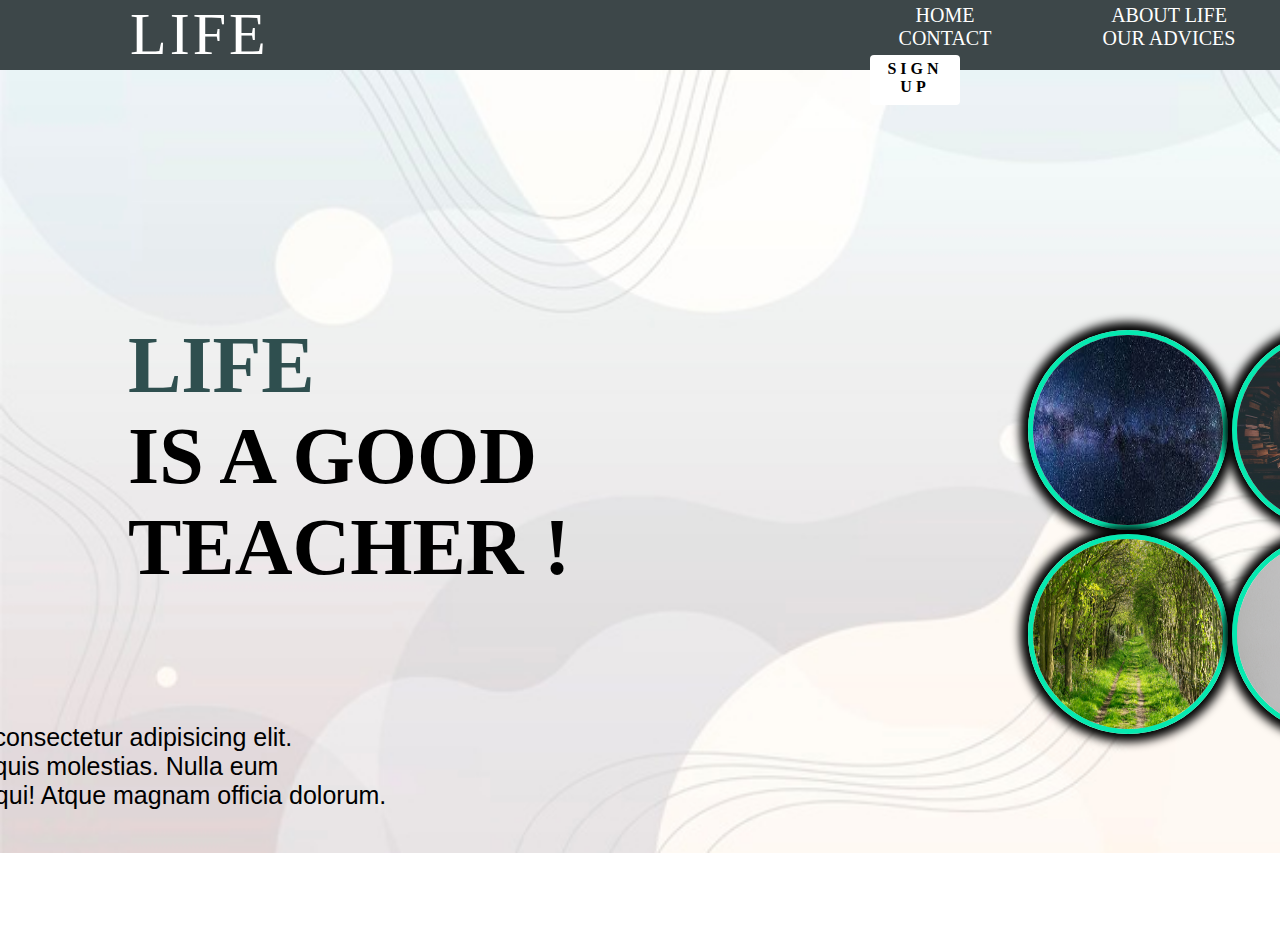
<file: life website/index.html>
<!DOCTYPE html>
<html lang="en">
<head>
    <meta charset="UTF-8">
    <meta http-equiv="X-UA-Compatible" content="IE=edge">
    <meta name="viewport" content="width=device-width, initial-scale=1.0">
    <title>Mini-Project</title>
    <link rel="stylesheet" href="./css/style.css">
</head>
<body>
    <header>
        <div class="logo-div">
            <a href="#" class="logo">LIFE</a>
        </div>
        <div class="headright">
            <a href="#home" class="navbar">Home</a>
            <a href="#" class="navbar">About life</a>
            <a href="#" class="navbar">Contact</a>
            <a href="#" class="navbar">Our Advices</a>
            <a href="#" class="button">Sign Up</a>
        </div>
    </header>
    <section id="home" class="home">
        <div class="container">
            <h1 class="inbc left"><span class="big">Life</span><br>is a good <br>teacher !</h1>
            <p class="inbc left-1">Lorem ipsum dolor sit, amet consectetur adipisicing elit.<br>Eveniet quae atque eligendi quis molestias. Nulla eum <br> quidem odio aliquid libero sequi! Atque magnam officia dolorum.</p>
            <div class="pictures">
                <img src="./img/bg3.jpg" alt="pic" class="pic">
                <img src="./img/border 1.jpg" alt="pic" class="pic">
                <img src="./img/border.jpg" alt="pic" class="pic">
                <img src="./img/border2.jpg" alt="pic" class="pic">
            </div>
        </div>
    </section>

    <section id="About Life">
            
    </section>
    
</body>
</html>
</file>
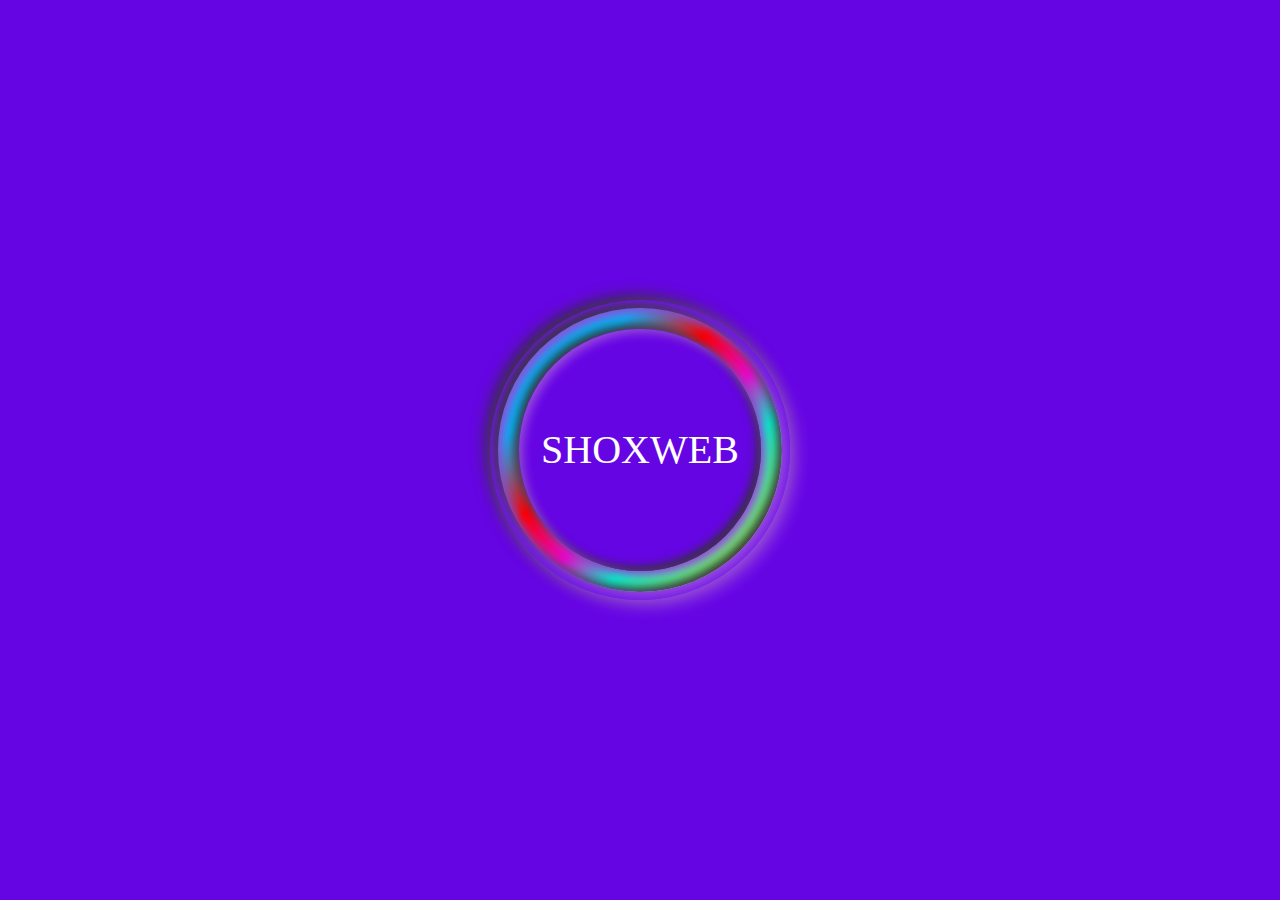
<file: Neumoprhism/index.html>
<!DOCTYPE html>
<html lang="en">
  <head>
    <meta charset="UTF-8" />
    <meta http-equiv="X-UA-Compatible" content="IE=edge" />
    <meta name="viewport" content="width=device-width, initial-scale=1.0" />
    <link rel="stylesheet" href="style.css" />
    <title>Neumoprhism Page</title>
  </head>
  <body>
    <div class="container">
      <div class="card"></div>
    </div>
  </body>
</html>
</file>
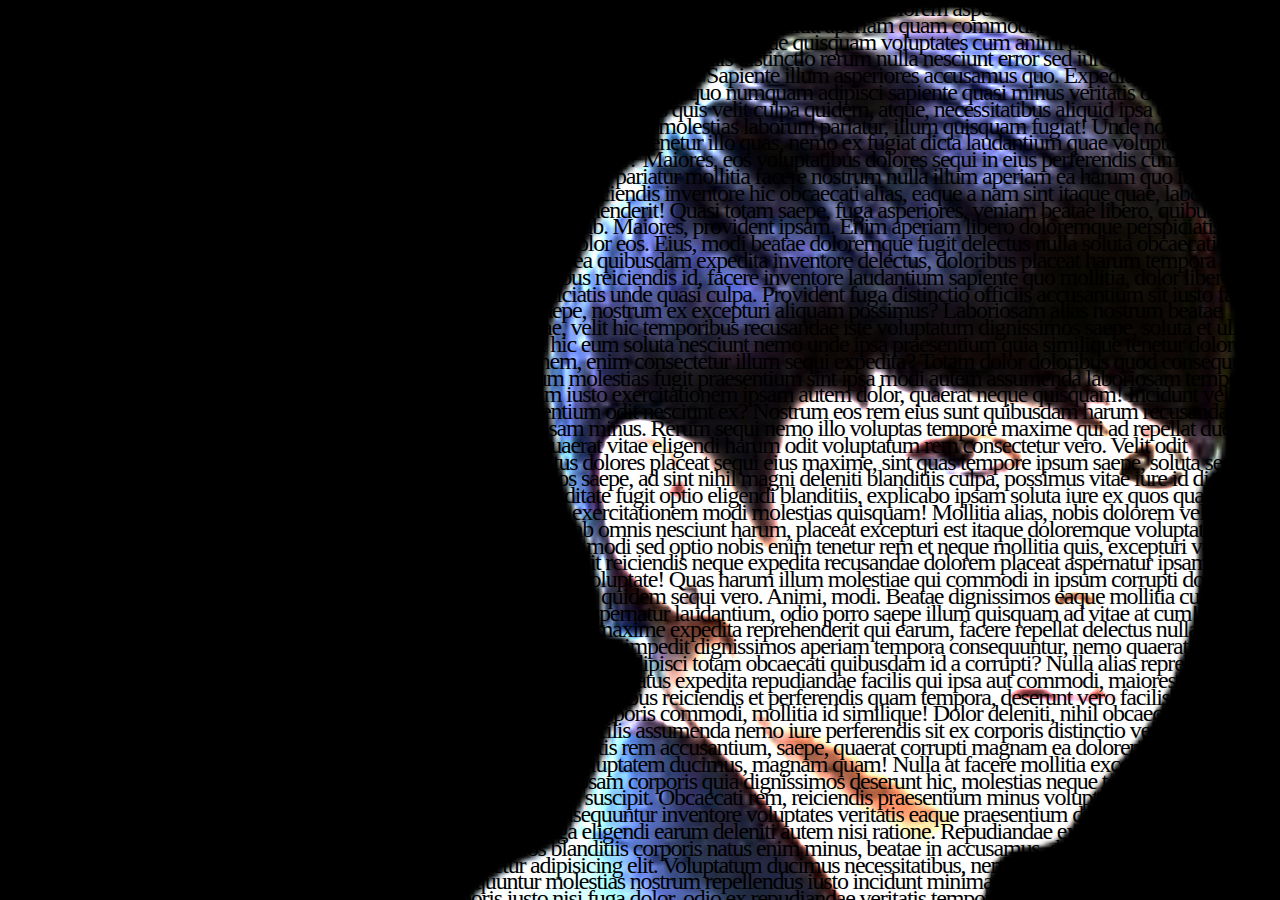
<file: Text Portrait/index.html>
<!DOCTYPE html>
<html lang="en">
  <head>
    <meta charset="UTF-8" />
    <meta http-equiv="X-UA-Compatible" content="IE=edge" />
    <meta name="viewport" content="width=device-width, initial-scale=1.0" />
    <link rel="stylesheet" href="style.css" />
    <title>Document</title>
  </head>
  <body>
    <section>
      <p>
        Lorem ipsum, dolor sit amet consectetur adipisicing elit. Exercitationem
        esse quia obcaecati, numquam dolorem aspernatur voluptates cumque rem,
        asperiores provident dolore placeat perspiciatis iure beatae nulla,
        reiciendis maiores modi mollitia aperiam quam commodi voluptas porro?
        Exercitationem natus deleniti eveniet consequuntur facere praesentium at
        veritatis recusandae quisquam voluptates cum animi asperiores, facilis
        mollitia quod veniam tenetur suscipit delectus eius quas esse pariatur!
        Temporibus quis distinctio rerum nulla nesciunt error sed iure, minus
        pariatur recusandae asperiores veritatis aut eligendi? Exercitationem
        ducimus suscipit eum? Sapiente illum asperiores accusamus quo. Expedita
        quisquam, porro soluta iste autem mollitia et ab deserunt labore atque
        dignissimos provident quo numquam adipisci sapiente quasi minus
        veritatis odit, rerum dolorem nam? Incidunt eius quam inventore
        accusamus. Recusandae ea omnis quis velit culpa quidem, atque,
        necessitatibus aliquid ipsa obcaecati at sunt. Ut aliquam quos velit est
        consequuntur atque, laudantium saepe vel esse molestias laborum
        pariatur, illum quisquam fugiat! Unde nobis provident pariatur culpa
        rerum rem fugit dolore laborum quasi. Quo quibusdam libero tenetur illo
        quas, nemo ex fugiat dicta laudantium quae voluptas commodi cumque porro
        harum natus fuga! Mollitia sed blanditiis sit explicabo atque? Maiores,
        eos voluptatibus dolores sequi in eius perferendis cumque illo vitae at
        velit magnam hic repellat dolorum unde. Optio quis vel maiores, pariatur
        mollitia facere nostrum nulla illum aperiam ea harum quo iure officiis
        minus odio, ab animi obcaecati quaerat. Deleniti neque quia veniam
        reiciendis inventore hic obcaecati alias, eaque a nam sint itaque quae,
        laboriosam at exercitationem saepe eos tenetur. Quas amet at incidunt
        aperiam reprehenderit! Quasi totam saepe, fuga asperiores, veniam beatae
        libero, quibusdam consectetur reprehenderit quod molestiae praesentium
        dolorem dicta ab. Maiores, provident ipsam. Enim aperiam libero
        doloremque perspiciatis maiores cumque, veniam consequuntur dicta rerum
        earum deleniti dolor eos. Eius, modi beatae doloremque fugit delectus
        nulla soluta obcaecati quis. Nemo deserunt est officiis quibusdam earum.
        Possimus odit sit non ea quibusdam expedita inventore delectus,
        doloribus placeat harum tempora ad et ab ullam eum, labore aut! Autem
        harum voluptatibus omnis doloribus reiciendis id, facere inventore
        laudantium sapiente quo mollitia, dolor libero corrupti earum ipsam esse
        deleniti facilis labore, recusandae perspiciatis unde quasi culpa.
        Provident fuga distinctio officiis accusantium sit iusto facere modi quo
        voluptate impedit necessitatibus cupiditate molestiae saepe, nostrum ex
        excepturi aliquam possimus? Laboriosam alias nostrum beatae voluptate
        veniam mollitia exercitationem non nemo quo molestiae, velit hic
        temporibus recusandae iste voluptatum dignissimos saepe, soluta et ullam
        odio minima dolor magnam sequi. Necessitatibus beatae repellat hic eum
        soluta nesciunt nemo unde ipsa praesentium quia similique tenetur dolore
        vero dolorum doloremque qui quaerat pariatur modi, exercitationem, enim
        consectetur illum sequi expedita? Totam dolor doloribus quod
        consequuntur voluptate facilis, dolores, nesciunt asperiores deserunt,
        illum ipsum molestias fugit praesentium sint ipsa modi autem assumenda
        laboriosam tempore corporis dignissimos est quaerat. Repellendus
        voluptas laboriosam iusto exercitationem ipsam autem dolor, quaerat
        neque quisquam! Incidunt velit optio labore vero expedita doloribus
        repudiandae fuga hic, praesentium odit nesciunt ex? Nostrum eos rem eius
        sunt quibusdam harum recusandae, dignissimos voluptatum ipsa. Molestiae
        sed obcaecati sapiente ipsam minus. Rerum sequi nemo illo voluptas
        tempore maxime qui ad repellat ducimus iure nostrum veniam adipisci
        illum possimus aperiam, laborum quaerat vitae eligendi harum odit
        voluptatum rem consectetur vero. Velit odit recusandae cupiditate facere
        deserunt repudiandae delectus hic natus dolores placeat sequi eius
        maxime, sint quas tempore ipsum saepe, soluta sed tenetur eveniet,
        perferendis aliquam. Eveniet quas sequi dignissimos saepe, ad sint nihil
        magni deleniti blanditiis culpa, possimus vitae iure id dicta ipsam
        libero tempore iusto cumque repellat. Atque iste, ipsum cupiditate fugit
        optio eligendi blanditiis, explicabo ipsam soluta iure ex quos quasi
        ullam repellat temporibus labore hic nisi illum vero voluptatem,
        excepturi exercitationem modi molestias quisquam! Mollitia alias, nobis
        dolorem velit debitis sed ipsum magni, unde eligendi omnis excepturi
        tenetur. Similique, ab omnis nesciunt harum, placeat excepturi est
        itaque doloremque voluptatibus adipisci corporis! Dolorem fugiat magni
        consectetur doloremque iste modi sed optio nobis enim tenetur rem et
        neque mollitia quis, excepturi voluptate ullam qui, quaerat maiores
        impedit, praesentium a! Quod eos facere, sit reiciendis neque expedita
        recusandae dolorem placeat aspernatur ipsam alias sint ea nulla
        exercitationem nobis blanditiis, nesciunt voluptas ullam voluptate! Quas
        harum illum molestiae qui commodi in ipsum corrupti dolore, quisquam
        molestias placeat perferendis facere assumenda nisi aliquam quidem sequi
        vero. Animi, modi. Beatae dignissimos eaque mollitia culpa suscipit
        voluptatibus vel quia dolorem aliquam, dicta, sint quas optio aspernatur
        laudantium, odio porro saepe illum quisquam ad vitae at cum! Modi
        pariatur sequi, quia provident accusantium sunt labore, vel quae fugiat
        maxime expedita reprehenderit qui earum, facere repellat delectus nulla
        molestiae beatae sit! Magni consectetur omnis autem quis consequatur ea
        impedit dignissimos aperiam tempora consequuntur, nemo quaerat.
        Aspernatur sit blanditiis maiores veritatis fugit suscipit officia iste
        sed, aut adipisci totam obcaecati quibusdam id a corrupti? Nulla alias
        reprehenderit itaque mollitia possimus illo voluptate deleniti accusamus
        cum, distinctio, natus expedita repudiandae facilis qui ipsa aut
        commodi, maiores quibusdam! Assumenda, voluptatibus totam nisi culpa
        quae odit. Voluptatibus reiciendis et perferendis quam tempora, deserunt
        vero facilis repudiandae officiis dolorem doloribus aliquam adipisci
        amet nemo quaerat ea est corporis commodi, mollitia id similique! Dolor
        deleniti, nihil obcaecati at soluta expedita quidem eligendi numquam
        sapiente quam omnis inventore facilis assumenda nemo iure perferendis
        sit ex corporis distinctio veritatis saepe. Dignissimos distinctio
        aliquid architecto earum odit sed deserunt veritatis rem accusantium,
        saepe, quaerat corrupti magnam ea dolorem asperiores, totam delectus vel
        mollitia. Facere ullam ipsam distinctio aliquid at voluptatem ducimus,
        magnam quam! Nulla at facere mollitia excepturi, totam non minima
        deserunt ad? Aliquam aperiam repellendus eaque, nesciunt ipsam corporis
        quia dignissimos deserunt hic, molestias neque tempora optio iusto dicta
        libero exercitationem ratione eius qui quo at enim totam tenetur
        suscipit. Obcaecati rem, reiciendis praesentium minus voluptatem atque
        hic quidem debitis maiores itaque officiis, repellendus consectetur!
        Consequuntur inventore voluptates veritatis eaque praesentium dolorum
        aliquid. Qui cupiditate animi quis a illo sit obcaecati voluptate, quia
        sapiente fuga eligendi earum deleniti autem nisi ratione. Repudiandae ex
        nostrum ipsa ducimus aliquid, quisquam ut vitae magni non, in excepturi
        dolores. Quos blanditiis corporis natus enim minus, beatae in accusamus,
        dolor odit consequuntur error laudantium alias Lorem ipsum dolor sit
        amet consectetur adipisicing elit. Voluptatum ducimus necessitatibus,
        nemo, sunt voluptates quos tempore exercitationem modi, et inventore
        magnam? Quia consequuntur molestias nostrum repellendus iusto incidunt
        minima sint unde est, eos quis sapiente ratione. Nihil error commodi
        quidem dolorem rem corporis iusto nisi fuga dolor, odio ex repudiandae
        veritatis tempora beatae ipsum non culpa voluptatem vitae aspernatur et
        perferendis officiis itaque. Possimus odit nobis perspiciatis porro est
        voluptatem et consequuntur expedita rem. Dignissimos fuga consequuntur
        necessitatibus architecto consequatur dolore amet, cum sapiente eius
        numquam laudantium debitis, harum ipsa quibusdam. Delectus iste dolor,
        dolore perspiciatis laborum est. Soluta esse non earum quaerat eius
        asperiores, nulla, repellat laborum, ipsum quis ad vero placeat hic
        dolorem ipsa dolores obcaecati. Nostrum praesentium atque molestias
        eligendi placeat iure veniam, corrupti explicabo quasi tempora quae
        assumenda numquam quos excepturi pariatur repudiandae aliquam
        voluptatibus, provident consequuntur porro ratione! Consequuntur facere
        dignissimos quod iure autem quia non, blanditiis eius amet est explicabo
        inventore adipisci recusandae possimus officiis aperiam impedit qui.
        Saepe similique fugit, quos officiis exercitationem labore quis numquam
        architecto voluptates totam veniam nobis ratione in accusantium delectus
        deleniti iusto quasi! Laboriosam, facere possimus! Sint ipsum provident
        voluptate, reprehenderit eos nobis, odio, temporibus repellat
        praesentium quae quasi saepe. Officiis facilis quia nihil porro? Nemo
        doloribus modi similique dolore? Nemo iste quidem autem laudantium
        repellat voluptate, esse pariatur maxime reprehenderit accusamus culpa
        architecto asperiores qui doloremque adipisci aspernatur praesentium
        beatae at repudiandae nisi. Ullam beatae rerum quod nobis tempora id
        recusandae placeat, ratione error cumque itaque, maiores sequi animi
        deserunt culpa unde modi corporis doloribus non, enim explicabo odit
        expedita ad! Velit quisquam similique, laboriosam labore omnis inventore
        mollitia saepe dolor libero illum maxime vel architecto corrupti harum
        asperiores deleniti quidem eos animi reiciendis. Eos earum, sequi ad
        ullam distinctio consectetur ratione iure facilis inventore. Reiciendis,
        natus odio quasi et ducimus vitae eveniet pariatur. A impedit,
        cupiditate non in quisquam doloremque culpa aspernatur officia eaque
        vitae quibusdam, itaque quasi eius molestiae officiis, ratione quia
        repellat odit enim consectetur qui et id laudantium rem! Porro
        exercitationem atque blanditiis mollitia, voluptatibus saepe assumenda
        distinctio aut eius est. Magni culpa exercitationem architecto amet illo
        eos minima vel fuga quae possimus. Beatae, optio ullam. Ut, temporibus
        officiis atque ipsa fugit dolorum nihil veniam architecto maxime quidem,
        ea facere, magni placeat ex corporis tenetur qui necessitatibus quod
        assumenda! Fuga perferendis libero explicabo, eveniet quasi optio
        provident architecto nulla itaque autem excepturi, ipsum facere,
        asperiores repellat quisquam necessitatibus ipsam dolorum eaque nostrum
        doloribus! Eveniet sapiente asperiores sint ea molestias numquam quae
        dicta pariatur ducimus nisi soluta quam eos aliquid laboriosam deserunt
        nesciunt odit inventore quod reprehenderit minus a, ex tempore
        consequatur commodi! Quidem porro excepturi nisi tempora adipisci
        eligendi natus ut vitae nam consectetur, laborum reiciendis eos
        consequuntur. Dolores quae culpa recusandae corporis veniam explicabo!
        Ullam reprehenderit praesentium tempora corrupti consequatur placeat
        debitis quas, quod aliquam, minus sequi, iure quo. Quia temporibus
        veritatis, omnis excepturi dignissimos fugit doloribus corporis
        laboriosam rem exercitationem aliquid amet inventore et dolore in ad
        aliquam soluta nobis officia? Odio, optio placeat ad aliquid fuga
        voluptates quae earum iste deserunt quas ullam cupiditate laborum
        tempore consequatur architecto ut maiores cum labore sunt possimus.
        Inventore maiores explicabo quis natus dolor placeat, rem unde. Labore,
        dolorem harum. Sed voluptas molestias quam similique ipsa, aliquid porro
        quod dolore aspernatur omnis possimus, harum velit modi eveniet sequi
        excepturi. Necessitatibus nostrum adipisci possimus deleniti quae
        debitis ipsam tempore nemo ad voluptate quas culpa, blanditiis ut,
        temporibus pariatur! Dignissimos, numquam ipsum. Voluptates error beatae
        quisquam magnam enim repellendus pariatur magni, cupiditate culpa
        inventore, accusamus consequuntur placeat, rerum a ut sequi voluptatibus
        dolore nam. Doloremque iure dolorum commodi quaerat in? Corrupti omnis
        quaerat natus quas esse odio illum itaque quibusdam cumque facere earum
        delectus, ad, voluptates reiciendis obcaecati aliquam! Commodi
        accusamus, tenetur ipsa amet vero consequuntur deleniti quisquam et
        labore voluptate quas vel a expedita accusantium! Autem accusantium
        explicabo sint dolorem at exercitationem omnis consectetur magni
        assumenda eveniet facilis architecto, tempore voluptate facere quasi
        ipsam ullam alias earum vero est, harum dolorum repudiandae quae
        reprehenderit? Consequuntur numquam quasi minima quis officiis nihil
        voluptates eius rerum, recusandae, non enim perferendis deleniti nam
        dolor illo dignissimos velit perspiciatis distinctio quae vero beatae
        quo molestias neque harum. Suscipit, ipsum fuga magnam aliquam
        consequatur saepe maxime. Distinctio quam fugiat sunt dolorum alias
        necessitatibus commodi obcaecati quod odit voluptatibus eius tempora
        ipsa veritatis sapiente voluptatem voluptas totam illum aut iusto
        recusandae, officiis reiciendis tempore aliquid cum! Maiores dicta unde
        similique earum numquam vel quisquam cupiditate doloribus reiciendis
        incidunt. Nostrum ullam atque veritatis optio dolorum sequi architecto,
        repellat repellendus libero. Nesciunt iure nobis fuga odio mollitia
        illum earum iusto impedit, sapiente quas vero rerum eveniet perferendis
        nihil dicta, vel quis omnis sint neque! Ut voluptatem itaque hic nam,
        ipsa quibusdam quod aliquam eligendi, quis maiores assumenda. Aliquam
        blanditiis debitis totam eaque laborum impedit? Quam quisquam blanditiis
        eaque impedit provident voluptates quae, natus aut non asperiores
        recusandae eveniet fugit maiores perspiciatis iure, vitae consectetur
        molestias cumque quod quasi quis vero veritatis? Delectus ab, officia
        numquam quidem fuga quaerat tenetur quis fugiat a ullam ad quae error
        facere repudiandae saepe soluta, temporibus accusantium assumenda iste
        eligendi tempora eius magnam. Commodi magni, itaque minus dolore,
        nesciunt sit rerum, tenetur reiciendis suscipit ratione impedit. Ipsam
        nostrum ab ipsa inventore temporibus eius magni tempora deserunt numquam
        eos eligendi vitae veniam ullam rerum obcaecati perferendis, nisi earum
        culpa. Vitae modi nemo unde totam. Ratione ab tenetur recusandae dolorum
        assumenda nesciunt, totam necessitatibus, nulla natus, enim consequuntur
        hic accusantium aliquam? Nisi quaerat neque molestias eveniet, libero
        culpa eos consequuntur itaque dolor a distinctio soluta, ipsam adipisci
        dolorum sint, cupiditate tempore voluptas? Fugiat excepturi obcaecati
        enim temporibus. Dolores dolorem molestiae, iste adipisci ex amet
        veritatis optio unde harum odit velit eum commodi sunt illo rerum
        exercitationem qui est natus labore laboriosam officia, ea itaque vero!
        In qui, quae porro officia veniam nam consequatur deleniti voluptates
        soluta consectetur distinctio! Voluptates sint reiciendis, velit commodi
        atque assumenda error beatae cupiditate alias? Aspernatur quaerat nam
        voluptates recusandae doloribus perferendis eaque, laudantium voluptatem
        dolores.
      </p>
    </section>
  </body>
</html>
</file>
<file: life website/css/style.css>
@font-face {
    font-family: life;
    src: url(../fonts/Roboto-Italic.ttf);
}

*{
    margin: 0;
    padding: 0;
    box-sizing: border-box;
    text-decoration: none;
    scroll-behavior: smooth;
}

body{
    background: url(../img/bg.jpg);
    background-repeat: no-repeat;
    background-size: cover;
}

header{
    background-color: rgb(61, 71, 73);
    height: 70px;
    z-index: 999;
}

.logo-div,.headright{
    display: inline-block;
}

.logo-div{
    margin-left:30px ;
}
.logo , .navbar , .button{
    display: inline-block;
    color: white;
    position: relative;
    
}
.logo{
    font-size: 60px;
    letter-spacing: 3px;
    left: 100px;
}

.headright{
    margin-left: 800px; 
}

.navbar , .button{
    margin-left: 70px;
}

.navbar{
    font-size: 20px;
    text-transform: uppercase;
    bottom:65px;
    width:150px;
    height:100%;
    text-align: center;
    transition: all 0.5s;
}

.navbar:hover {
    color:black;
    background:white;
    border-radius: 4px;
    transform: scale(1.1);
}

.button{
    background-color: white;
    color: black;
    letter-spacing: 4px;
    height: 50px;
    width: 90px;
    text-align: center;
    padding: 5px;
    text-transform: uppercase;
    border-radius:4px;
    bottom:60px;
    font-weight: bold;
    transition: all 0.5s;
}

.button:hover{
    background: rgb(61, 71, 73);
    box-shadow: 0 0 8px 5px #fff;
    color: white;
    transform: scale(1.1);

}

.container{
    width: 80%;
    margin: 0 auto;
    position: relative;
    top: 100px;
}

.inbc{
    display: inline-block;
}

.left{
    position: relative;
    font-size: 80px;
    text-transform: uppercase;
    top: 150px;
}

.big{
    font-family:Georgia, 'Times New Roman', Times, serif ;
    color: darkslategrey;
    font-size: 80px;
}

.left-1{
    font-family:-apple-system, BlinkMacSystemFont, 'Segoe UI', Roboto, Oxygen, Ubuntu, Cantarell, 'Open Sans', 'Helvetica Neue', sans-serif;
    font-size: 25px;
    position: relative;
    top: 280px;
    right: 450px;
}

.pic{
    width: 200px;
    height: 200px;
    border-radius: 50%;
    border: 5px solid rgb(6, 233, 176);
    box-shadow: 0 0 10px 8px black;
    position: relative;
    transition: all 0.3s ;

}

.pictures{
    width: 600px;
    height: 400px;
    position: relative;
    left: 900px;
    top: -200px;
}
</file>
<file: Neumoprhism/style.css>
* {
  margin: 0;
  padding: 0;
  box-sizing: border-box;
}

.container {
  width: 100%;
  height: 100vh;
  display: flex;
  justify-content: center;
  align-items: center;
  background-color: #6605e4;
}

.card {
  display: flex;
  justify-content: center;
  align-items: center;
  width: 300px;
  height: 300px;
  position: relative;
  border: 8px solid #7419eb;
  border-radius: 50%;
  box-shadow: 6px 6px 15px #974adf, -4px -4px 15px #333,
    inset 6px 6px 15px #974adf, inset -4px -4px 15px #333;
}

.card:before {
  content: "";
  width: 100%;
  height: 100%;
  position: absolute;
  background: linear-gradient(
    315deg,
    rgba(236, 241, 7, 1) 0%,
    rgba(9, 234, 201, 1) 32%,
    rgba(232, 11, 205, 1) 44%,
    rgba(255, 0, 0, 1) 59%,
    rgba(4, 180, 246, 1) 76%
  );
  border-radius: 50%;
  background-color: #6605e4;
  box-shadow: 4px 4px 10px #974adf, -4px -4px 10px #333,
    inset 4px 4px 10px #974adf, inset -4px -4px 10px #333;
  animation: animate 0.5s linear infinite;
}
.card::after {
  content: "SHOXWEB";
  text-align: center;
  font-size: 40px;
  color: #fff;
  display: flex;
  justify-content: center;
  align-items: center;
  width: 85%;
  height: 85%;
  position: absolute;
  background-color: red;
  border-radius: 50%;
  background-color: #6605e4;
  box-shadow: 4px 4px 10px #974adf, -4px -4px 10px #333,
    inset 4px 4px 10px #974adf, inset -4px -4px 10px #333;
}

@keyframes animate {
  0% {
    transform: rotate(0deg);
  }
  100% {
    transform: rotate(360deg);
  }
}
</file>
<file: Text Portrait/style.css>
* {
  margin: 0px;
  font-family: "Times New Roman", Times, serif;
  padding: 0;
  box-sizing: border-box;
}

section {
  height: 100vh;
  background: #000;
  overflow: hidden;
}

p {
  position: relative;
  font-size: 1.5em;
  letter-spacing: -0.05em;
  line-height: 0.7em;
  background: url(face.png), url(face.png);
  background-blend-mode: color-dodge;
  background-position: top center;
  background-attachment: fixed;
  background-size: cover;
  object-fit: cover;
}
</file>
